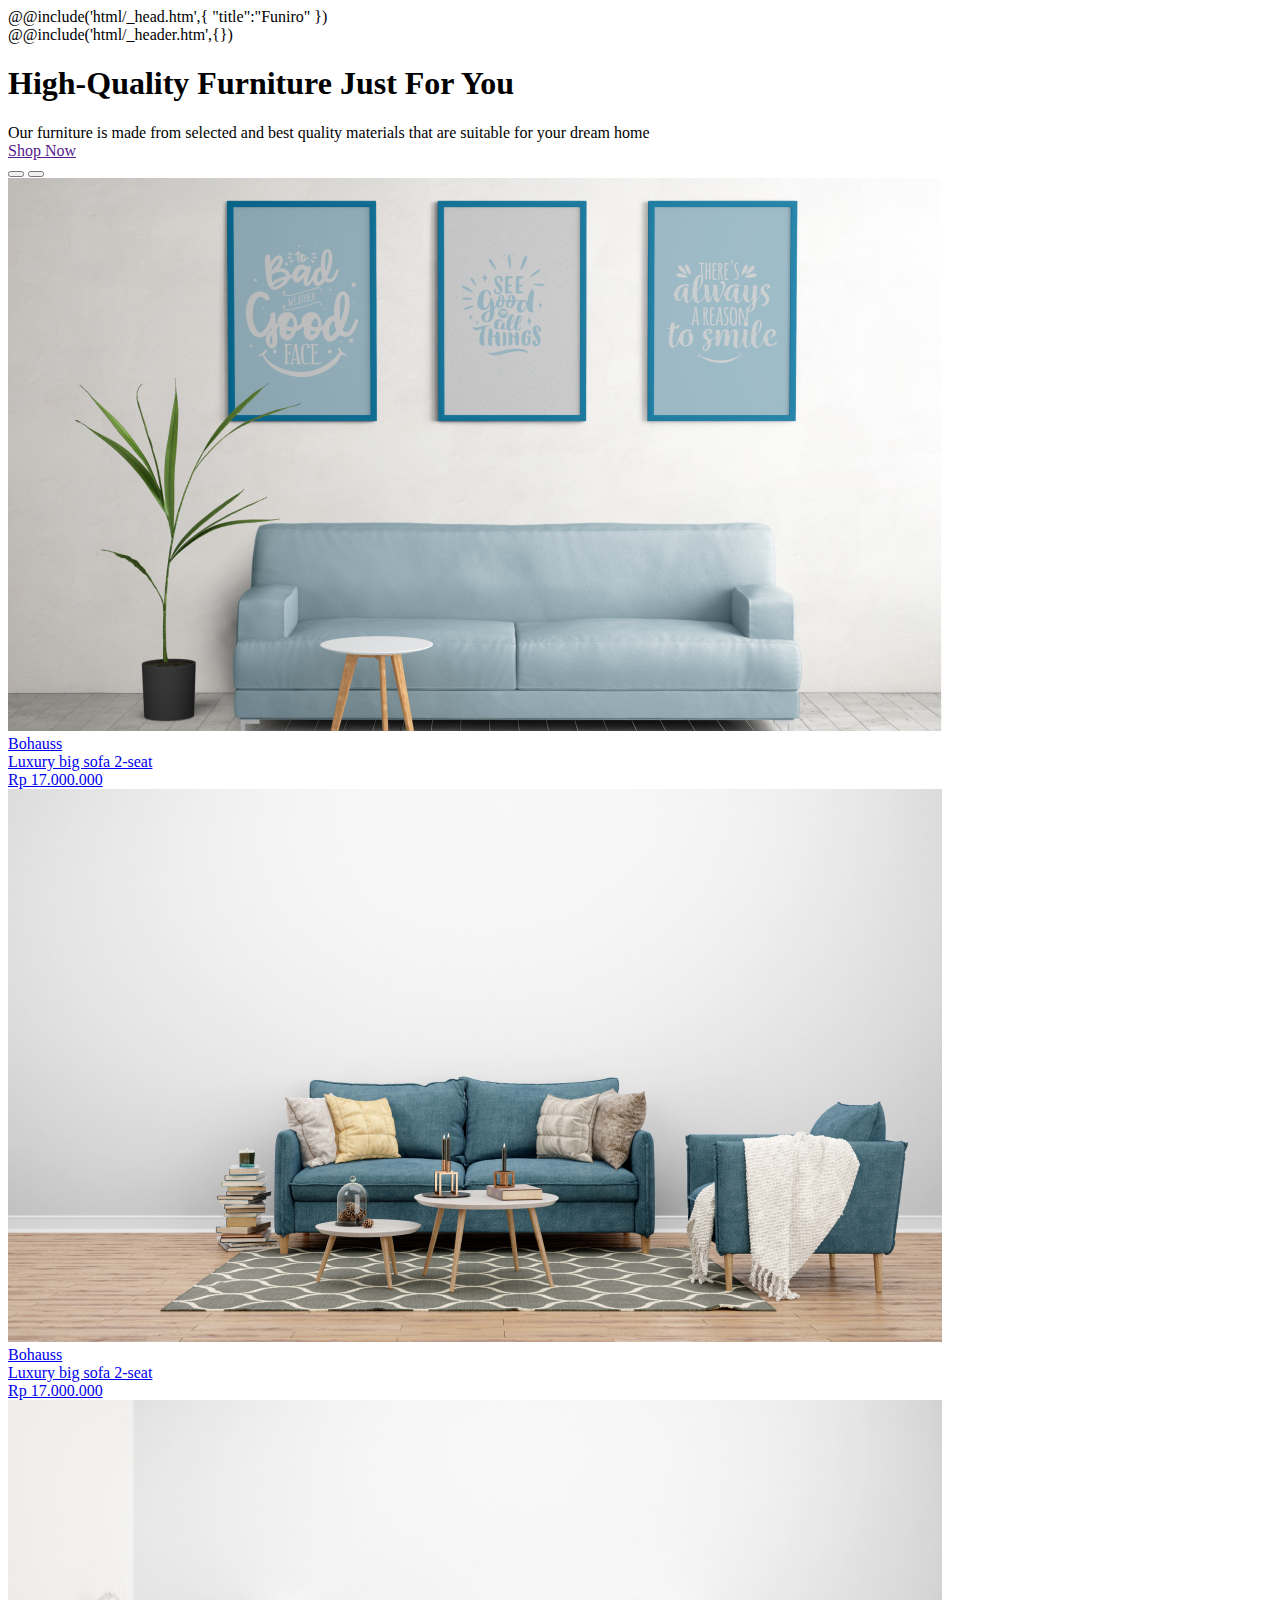
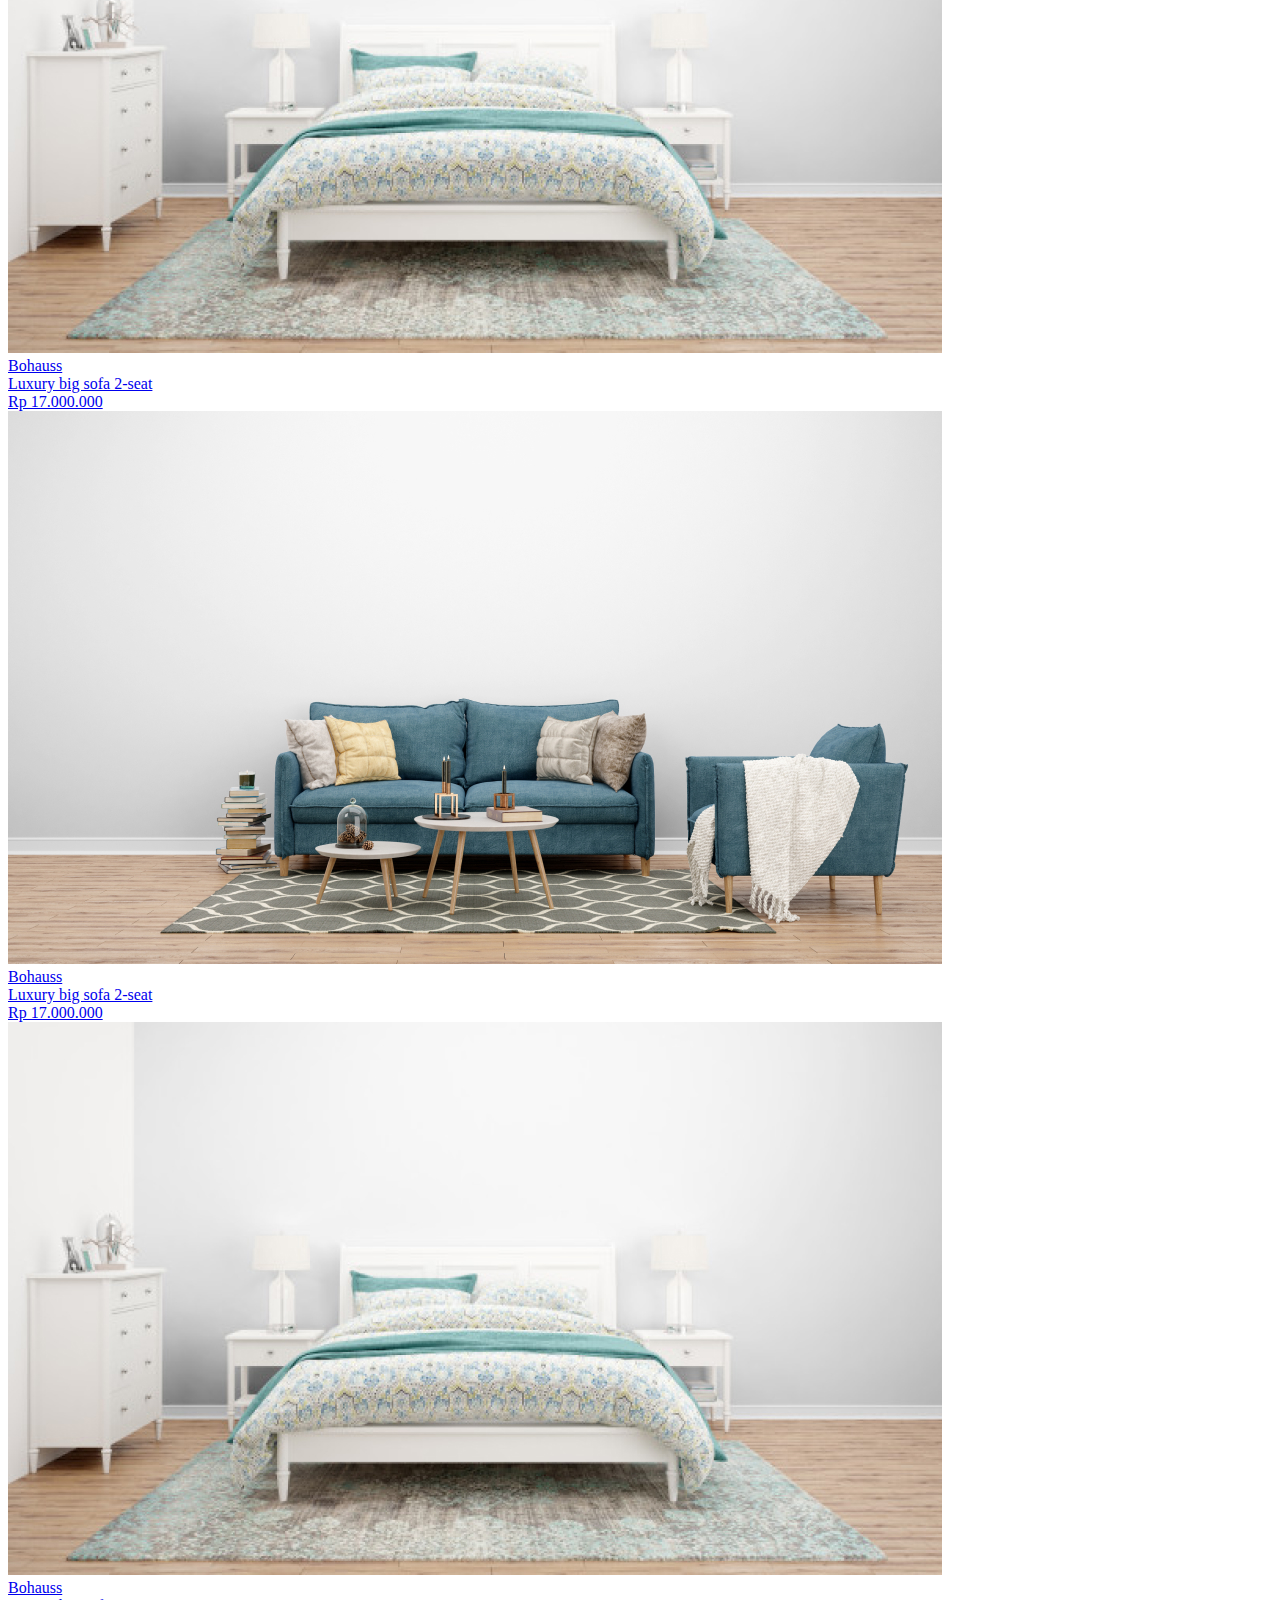
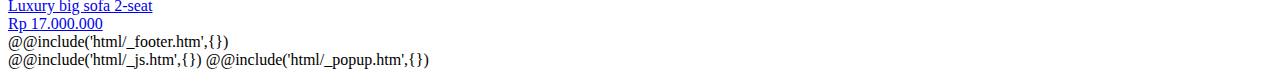
<file: src/index.html>
<!DOCTYPE html>
<html lang="en">
@@include('html/_head.htm',{
"title":"Funiro"
})

<body>
  <div class="wrapper">
    @@include('html/_header.htm',{})
    <main class="page">
      <section class="page__main-slider main-slider">
        <div class="main-slider__container">
          <div class="main-slider__body">
            <div class="main-slider__content content-main">
              <h1 class="content-main__title">High-Quality Furniture Just For You</h1>
              <div class="content-main__text">
                Our furniture is made from selected and best quality materials that
                are suitable for your dream home
              </div>
              <a href="" data-da=".main-slider__body,991.98" class="content-main__button btn">Shop Now</a>
            </div>
            <div class="main-slider__slider slider-main">
              <div class="slider-main__controls controls-slider-main">
                <div class="controls-slider-main__dotts swiper-pagination"></div>
                <div class="controls-slider-main__arrows slider-arrows">
                  <button type="button" class="slider-arrow slider-arrow-prev _icon-arrow-down"></button>
                  <button type="button" class="slider-arrow slider-arrow-next _icon-arrow-down"></button>
                </div>
              </div>
              <div class="slider-main__body swiper">
                <div class="swiper-wrapper">
                  <div class="slider-main__slide swiper-slide">
                    <div class="slider-main__image -ibg">
                      <img src="img/main-slider/01.jpg" alt="Image">
                    </div>
                    <a href="#" data-swiper-parallax-opacity="0" data-swiper-parallax="-100%"
                      class="slider-main__content">
                      <div class="slider-main__title">Bohauss</div>
                      <div class="slider-main__text">Luxury big sofa 2-seat</div>
                      <div class="slider-main__price _icon-arrow-link">Rp 17.000.000</div>
                    </a>
                  </div>
                  <div class="slider-main__slide swiper-slide">
                    <div class="slider-main__image -ibg">
                      <img src="img/main-slider/02.jpg" alt="Картинка слайда">
                    </div>
                    <a href="#" data-swiper-parallax-opacity="0" data-swiper-parallax="-100%"
                      class="slider-main__content">
                      <div class="slider-main__title">Bohauss</div>
                      <div class="slider-main__text">Luxury big sofa 2-seat</div>
                      <div class="slider-main__price _icon-arrow-link">Rp 17.000.000</div>
                    </a>
                  </div>
                  <div class="slider-main__slide swiper-slide">
                    <div class="slider-main__image -ibg">
                      <img src="img/main-slider/03.jpg" alt="Картинка слайда">
                    </div>
                    <a href="#" data-swiper-parallax-opacity="0" data-swiper-parallax="-100%"
                      class="slider-main__content">
                      <div class="slider-main__title">Bohauss</div>
                      <div class="slider-main__text">Luxury big sofa 2-seat</div>
                      <div class="slider-main__price _icon-arrow-link">Rp 17.000.000</div>
                    </a>
                  </div>
                  <div class="slider-main__slide swiper-slide">
                    <div class="slider-main__image -ibg">
                      <img src="img/main-slider/02.jpg" alt="Картинка слайда">
                    </div>
                    <a href="#" data-swiper-parallax-opacity="0" data-swiper-parallax="-100%"
                      class="slider-main__content">
                      <div class="slider-main__title">Bohauss</div>
                      <div class="slider-main__text">Luxury big sofa 2-seat</div>
                      <div class="slider-main__price _icon-arrow-link">Rp 17.000.000</div>
                    </a>
                  </div>
                  <div class="slider-main__slide swiper-slide">
                    <div class="slider-main__image -ibg">
                      <img src="img/main-slider/03.jpg" alt="Картинка слайда">
                    </div>
                    <a href="#" data-swiper-parallax-opacity="0" data-swiper-parallax="-100%"
                      class="slider-main__content">
                      <div class="slider-main__title">Bohauss</div>
                      <div class="slider-main__text">Luxury big sofa 2-seat</div>
                      <div class="slider-main__price _icon-arrow-link">Rp 17.000.000</div>
                    </a>
                  </div>
                </div>
              </div>
            </div>
          </div>
        </div>
      </section>

    </main>
    @@include('html/_footer.htm',{})
  </div>
  @@include('html/_js.htm',{})
  @@include('html/_popup.htm',{})
</body>

</html>
</file>
